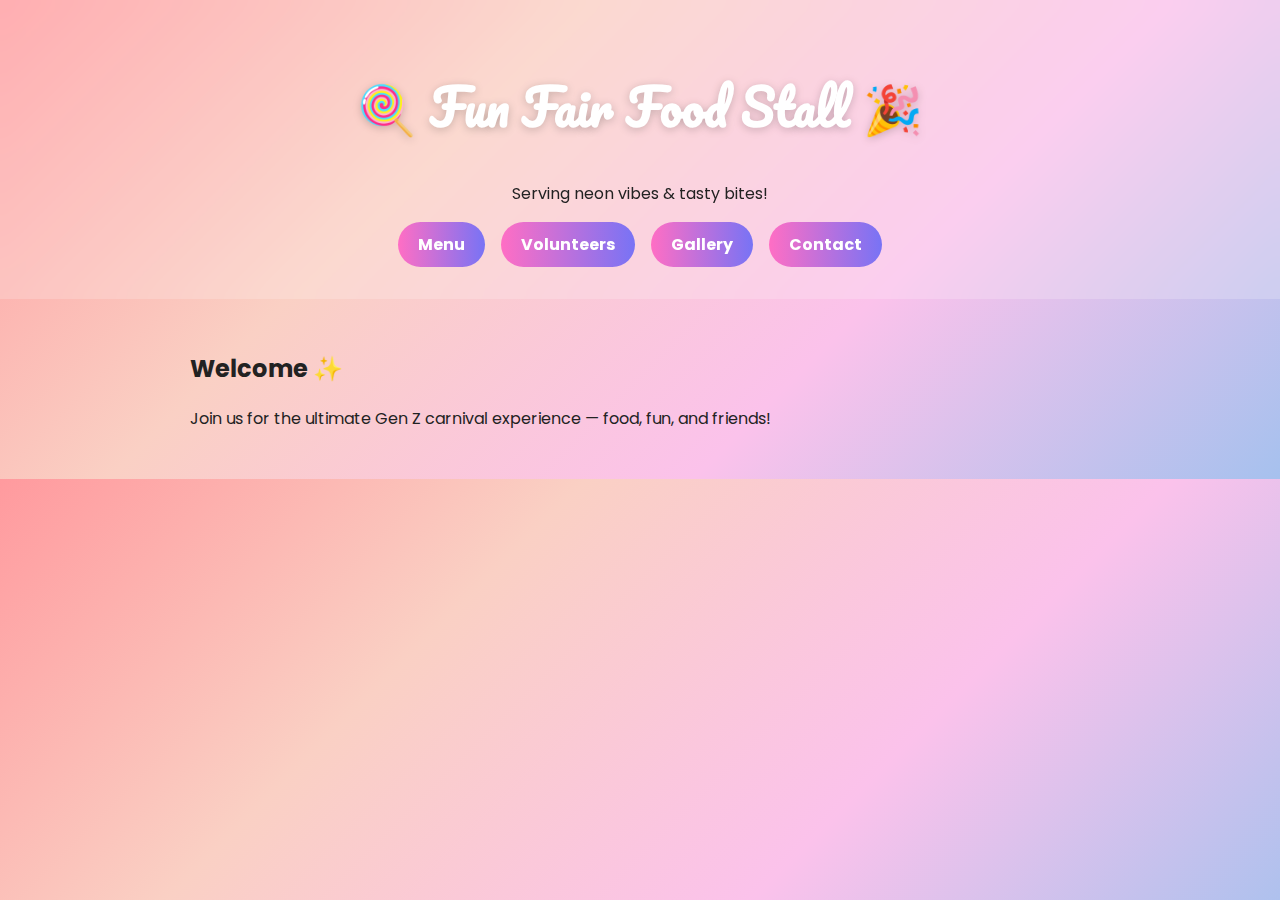
<file: index.html>
<!DOCTYPE html>
<html lang="en">
<head>
  <meta charset="UTF-8">
  <title>Fun Fair Food Stall</title>
  <link rel="stylesheet" href="style.css">
</head>
<body>
  <header>
    <h1>🍭 Fun Fair Food Stall 🎉</h1>
    <p>Serving neon vibes & tasty bites!</p>
    <nav>
      <a href="menu.html">Menu</a>
      <a href="volunteers.html">Volunteers</a>
      <a href="gallery.html">Gallery</a>
      <a href="contact.html">Contact</a>
    </nav>
  </header>
  <section>
    <h2>Welcome ✨</h2>
    <p>Join us for the ultimate Gen Z carnival experience — food, fun, and friends!</p>
  </section>
</body>
</html>
</file>
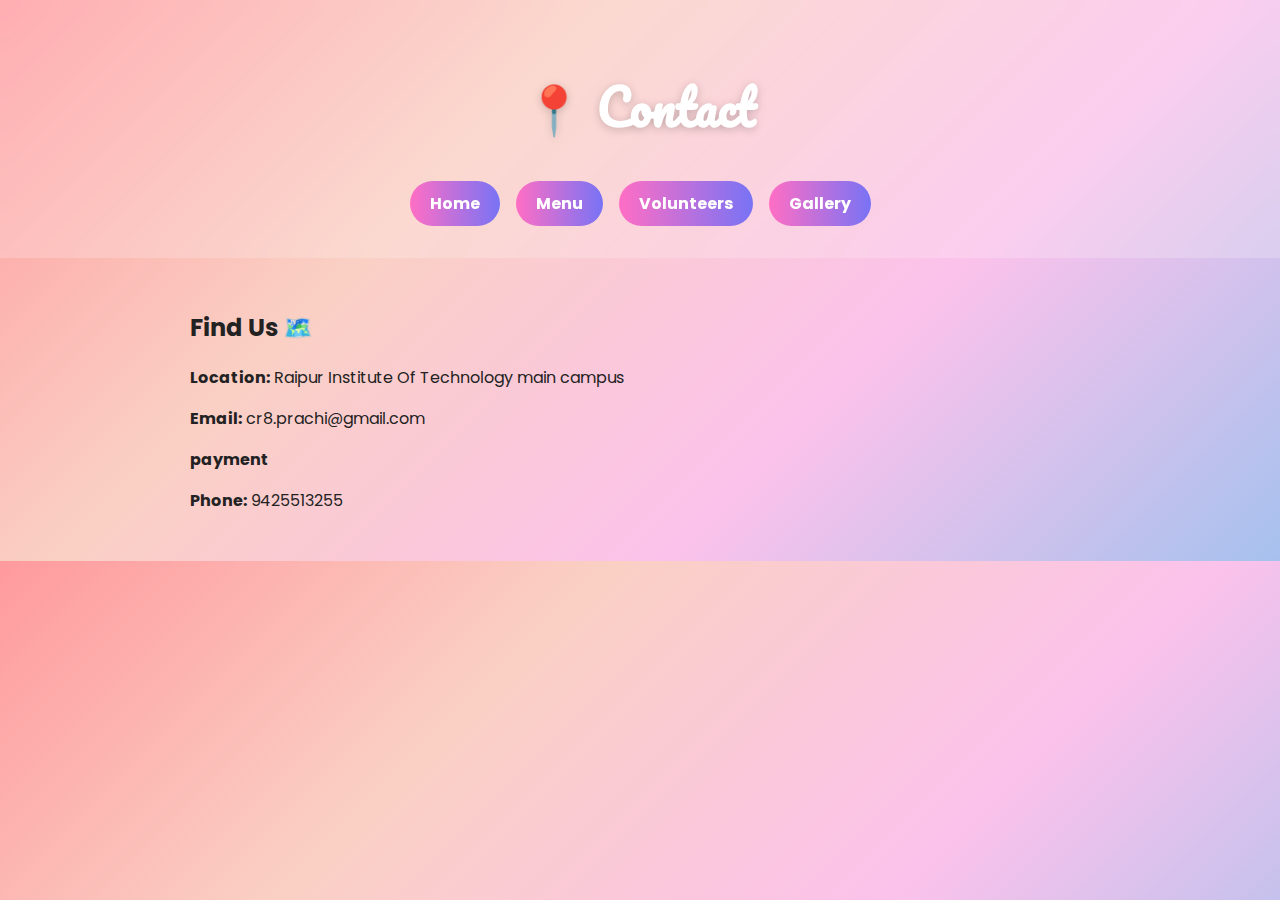
<file: contact.html>
<!DOCTYPE html>
<html lang="en">
<head>
  <meta charset="UTF-8">
  <title>Contact - Fun Fair Food Stall</title>
  <link rel="stylesheet" href="style.css">
</head>
<body>
  <header>
    <h1>📍 Contact</h1>
    <nav>
      <a href="index.html">Home</a>
      <a href="menu.html">Menu</a>
      <a href="volunteers.html">Volunteers</a>
      <a href="gallery.html">Gallery</a>
    </nav>
  </header>
  <section>
    <h2>Find Us 🗺️</h2>
    <p><strong>Location:</strong> Raipur Institute Of Technology main campus </p>
    <p><strong>Email:</strong> cr8.prachi@gmail.com </p>
    <p><strong> payment </strong> </p>
    <p><strong>Phone:</strong> 9425513255 </p>
  </section>
</body>

</html>
</file>
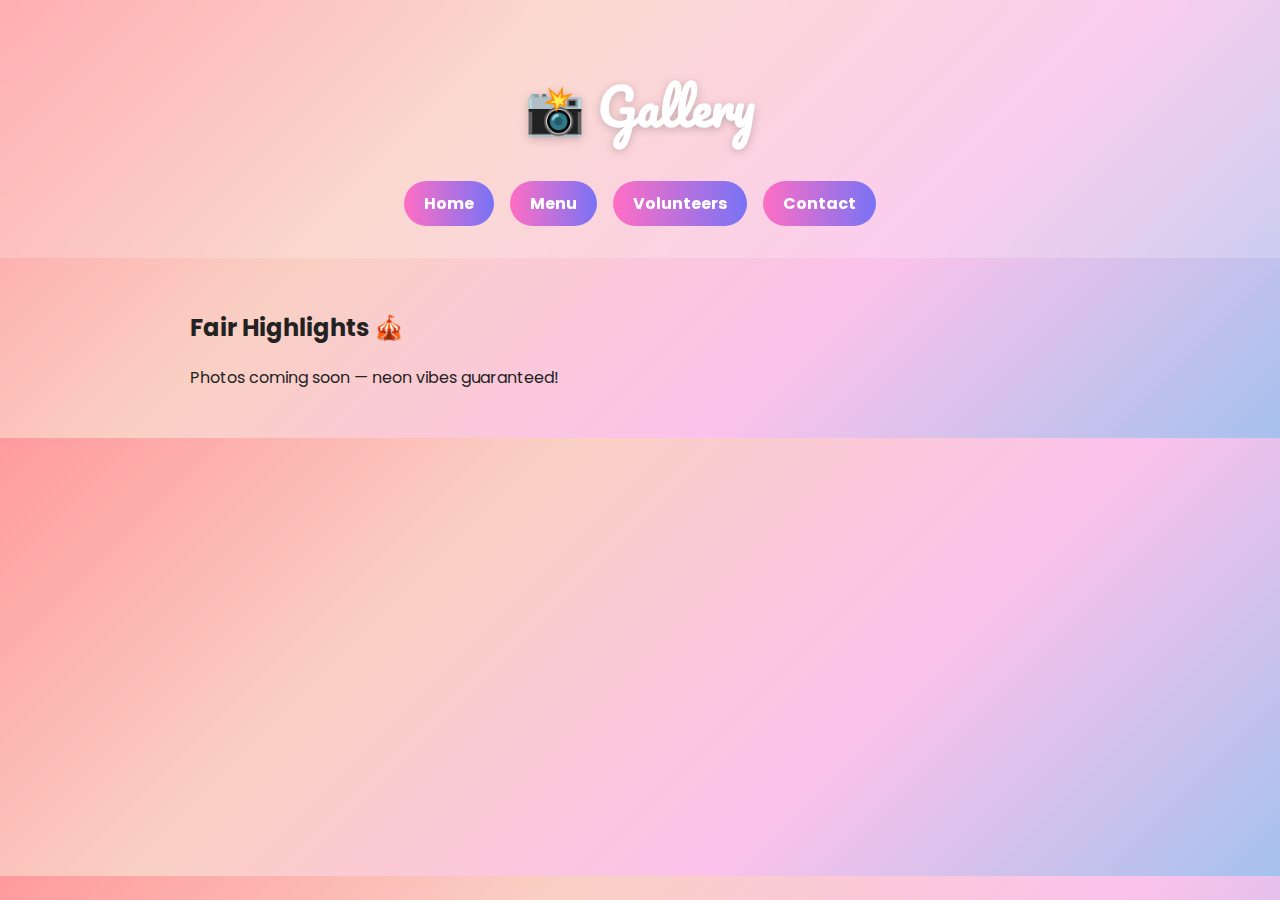
<file: gallery.html>
<!DOCTYPE html>
<html lang="en">
<head>
  <meta charset="UTF-8">
  <title>Gallery - Fun Fair Food Stall</title>
  <link rel="stylesheet" href="style.css">
</head>
<body>
  <header>
    <h1>📸 Gallery</h1>
    <nav>
      <a href="index.html">Home</a>
      <a href="menu.html">Menu</a>
      <a href="volunteers.html">Volunteers</a>
      <a href="contact.html">Contact</a>
    </nav>
  </header>
  <section>
    <h2>Fair Highlights 🎪</h2>
    <p>Photos coming soon — neon vibes guaranteed!</p>
  </section>
</body>
</html>
</file>
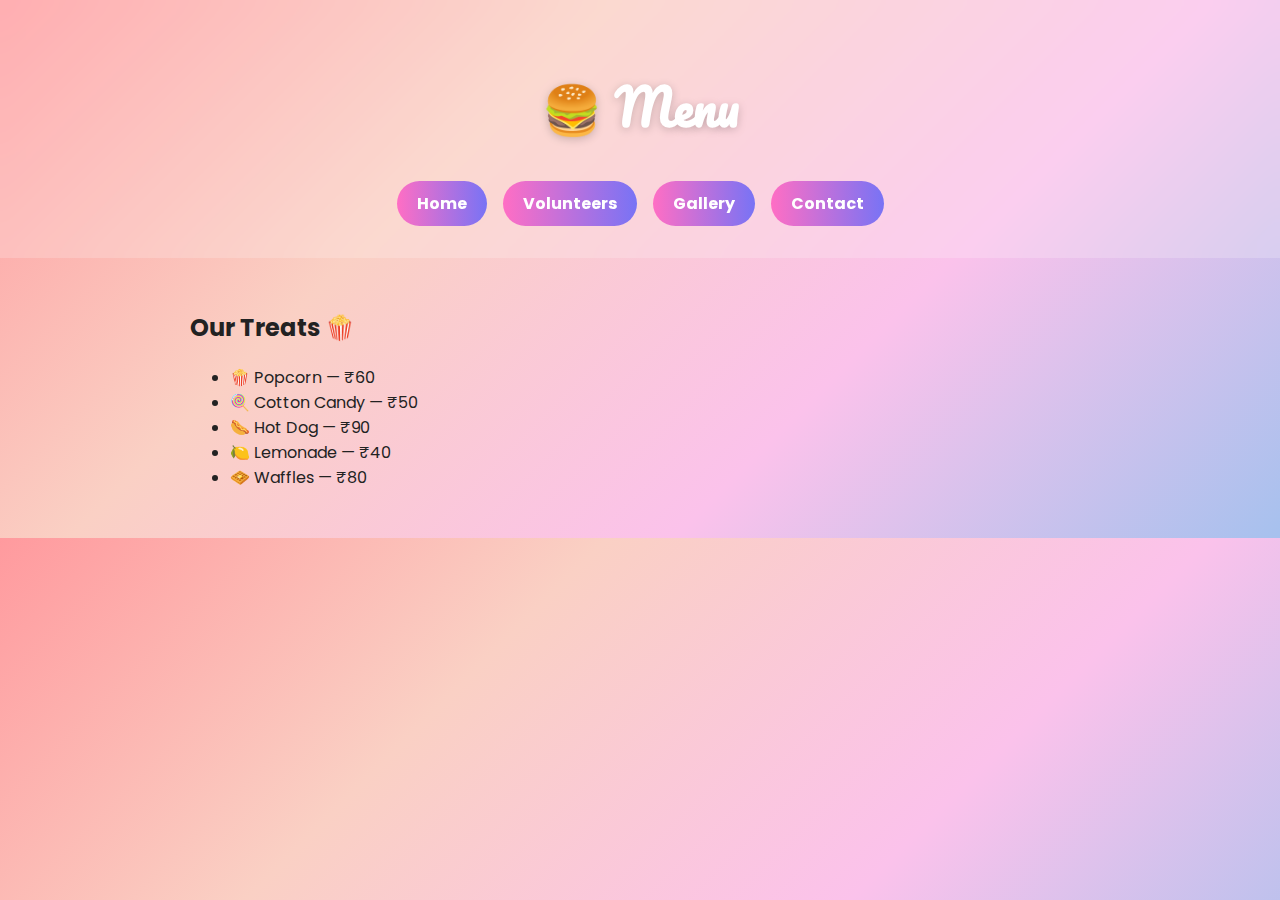
<file: menu.html>
<!DOCTYPE html>
<html lang="en">
<head>
  <meta charset="UTF-8">
  <title>Menu - Fun Fair Food Stall</title>
  <link rel="stylesheet" href="style.css">
</head>
<body>
  <header>
    <h1>🍔 Menu</h1>
    <nav>
      <a href="index.html">Home</a>
      <a href="volunteers.html">Volunteers</a>
      <a href="gallery.html">Gallery</a>
      <a href="contact.html">Contact</a>
    </nav>
  </header>
  <section>
    <h2>Our Treats 🍿</h2>
    <ul>
      <li>🍿 Popcorn — ₹60</li>
      <li>🍭 Cotton Candy — ₹50</li>
      <li>🌭 Hot Dog — ₹90</li>
      <li>🍋 Lemonade — ₹40</li>
      <li>🧇 Waffles — ₹80</li>
    </ul>
  </section>
</body>
</html>
</file>
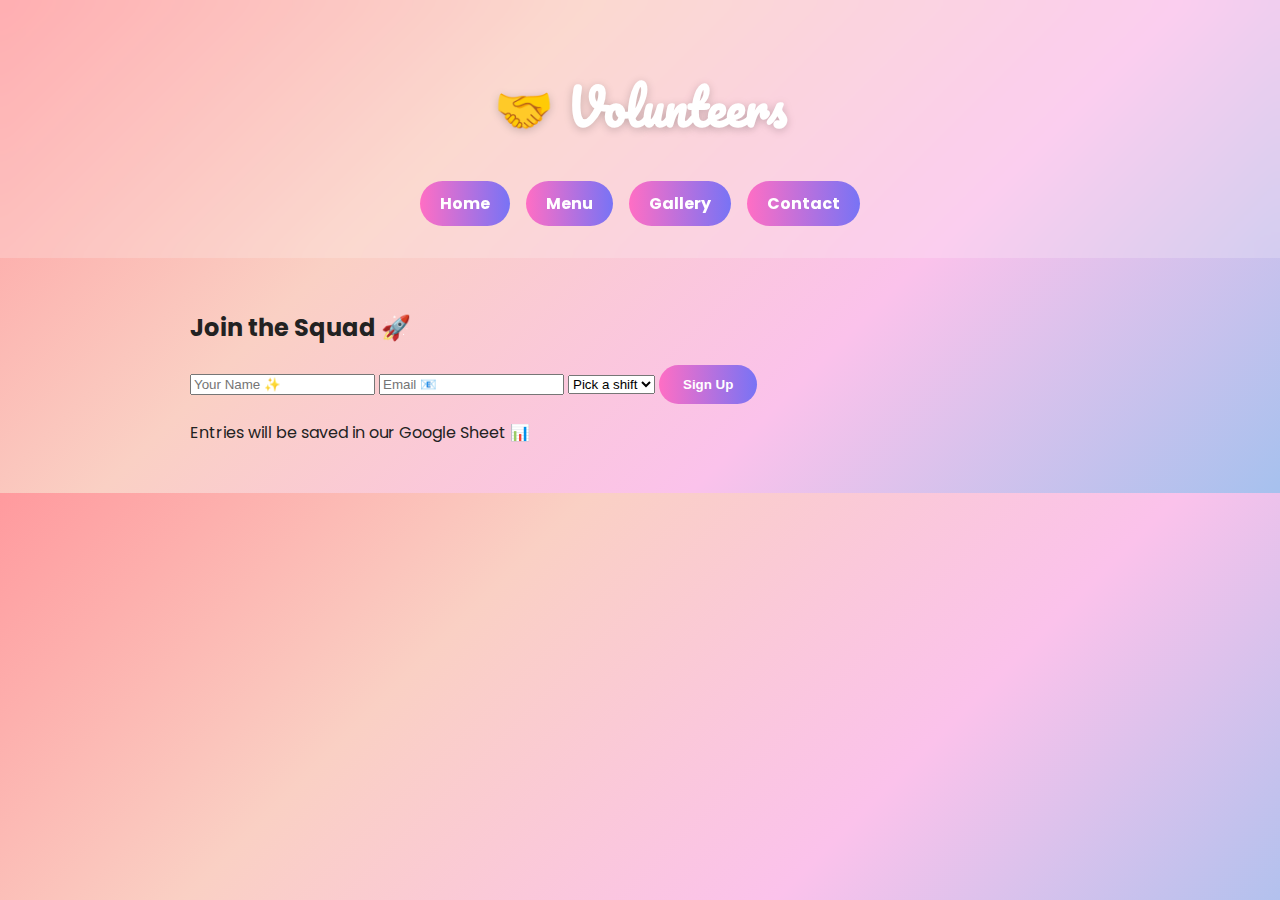
<file: volunteers.html>
<!DOCTYPE html>
<html lang="en">
<head>
  <meta charset="UTF-8">
  <title>Volunteers - Fun Fair Food Stall</title>
  <link rel="stylesheet" href="style.css">
</head>
<body>
  <header>
    <h1>🤝 Volunteers</h1>
    <nav>
      <a href="index.html">Home</a>
      <a href="menu.html">Menu</a>
      <a href="gallery.html">Gallery</a>
      <a href="contact.html">Contact</a>
    </nav>
  </header>
  <section>
    <h2>Join the Squad 🚀</h2>
    <form id="volForm" method="POST" action="YOUR_GOOGLE_SCRIPT_URL">
      <input name="name" placeholder="Your Name ✨" required>
      <input name="email" type="email" placeholder="Email 📧" required>
      <select name="shift" required>
        <option value="">Pick a shift</option>
        <option>10–12 🍿</option>
        <option>12–14 🌭</option>
        <option>14–16 🍋</option>
      </select>
      <button type="submit">Sign Up</button>
    </form>
    <p>Entries will be saved in our Google Sheet 📊</p>
  </section>
</body>
</html>
</file>
<file: style.css>
@import url('https://fonts.googleapis.com/css2?family=Poppins:wght@400;600;800&family=Pacifico&display=swap');

body {
  font-family: 'Poppins', sans-serif;
  margin: 0;
  background: linear-gradient(135deg, #ff9a9e, #fad0c4, #fbc2eb, #a6c1ee);
  color: #222;
}

header {
  background: rgba(255,255,255,0.2);
  backdrop-filter: blur(10px);
  padding: 2rem;
  text-align: center;
}

h1 {
  font-family: 'Pacifico', cursive;
  font-size: 3rem;
  color: #fff;
  text-shadow: 0 2px 10px rgba(0,0,0,0.2);
}

nav {
  display: flex;
  justify-content: center;
  gap: 1rem;
  margin-top: 1rem;
}

nav a {
  text-decoration: none;
  background: linear-gradient(90deg, #ff6ec4, #7873f5);
  padding: 10px 20px;
  border-radius: 999px;
  color: #fff;
  font-weight: bold;
  transition: transform .2s ease;
}

nav a:hover {
  transform: scale(1.05);
}

section {
  padding: 2rem;
  max-width: 900px;
  margin: auto;
}

button {
  background: linear-gradient(90deg, #ff6ec4, #7873f5);
  border: none;
  padding: 12px 24px;
  border-radius: 999px;
  color: #fff;
  font-weight: bold;
  cursor: pointer;
  transition: transform .2s ease;
}

button:hover {
  transform: scale(1.05);
}
</file>
